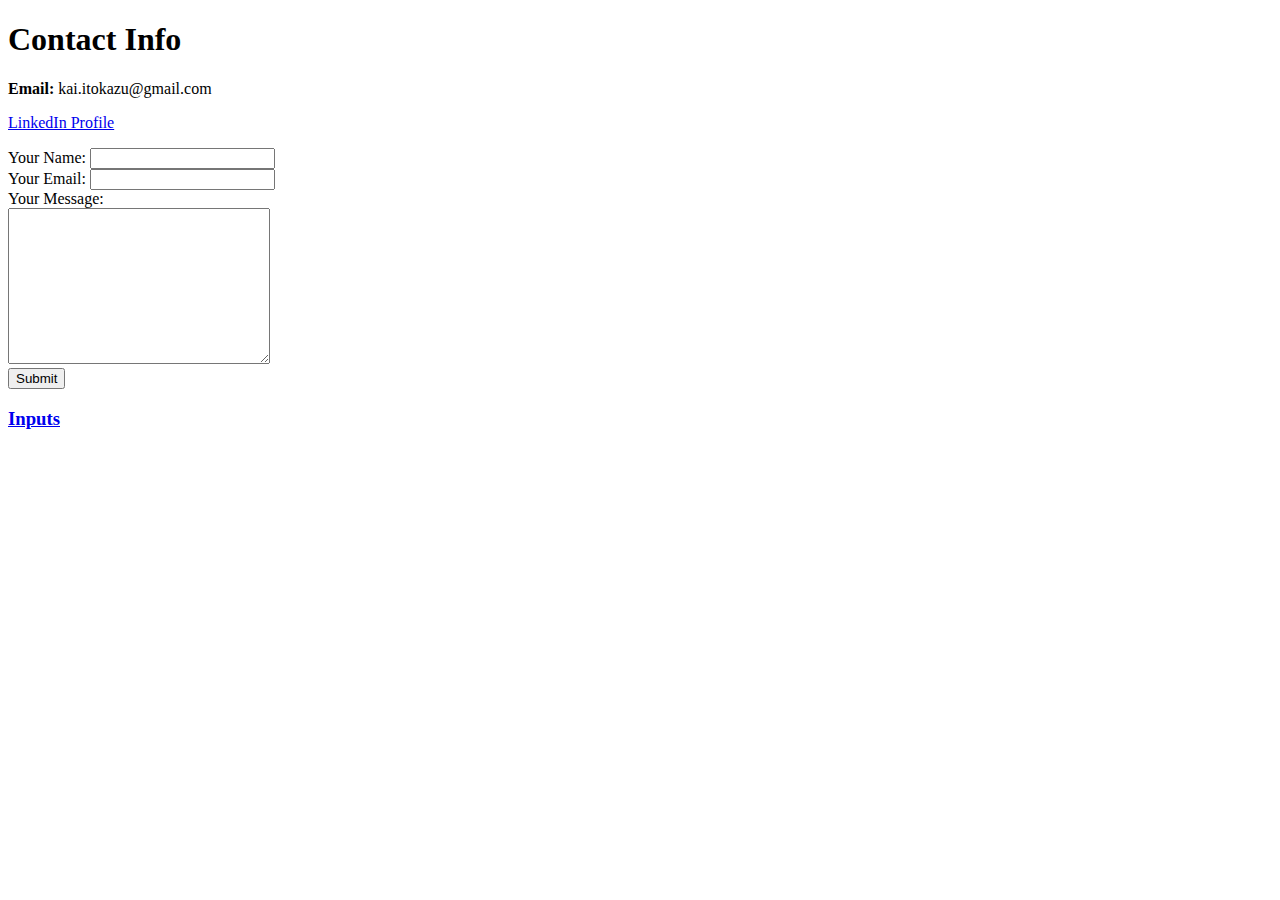
<file: contact.html>
<!DOCTYPE html>
<html lang="en">
<head>
  <meta charset="UTF-8">
  <meta http-equiv="X-UA-Compatible" content="IE=edge">
  <meta name="viewport" content="width=device-width, initial-scale=1.0">
  <title>Contact</title>

</head>
<body>
  <h1>Contact Info</h1>
  <p><strong>Email: </strong>kai.itokazu@gmail.com</p>
  <p><a href="https://www.linkedin.com/in/kai-itokazu-5b6909160/" target="blank">LinkedIn Profile</a></p>

  <form class="" action="mailto:kai.itokazu@gmail.com" method="post" enctype="text/plain">
    <label>Your Name:</label>
    <input type="text" name="yourName" value=""><br>

    <label>Your Email:</label>
    <input type="email" name="yourEmail" value=""><br>
    
    <label>Your Message:</label><br>
    <textarea name="yourMessage" rows="10" cols="30"></textarea><br>
    <input type="submit" name="">

    <h3><a href="inputs.html">Inputs</a></h3>

  </form>
  
</body>
</html>
</file>
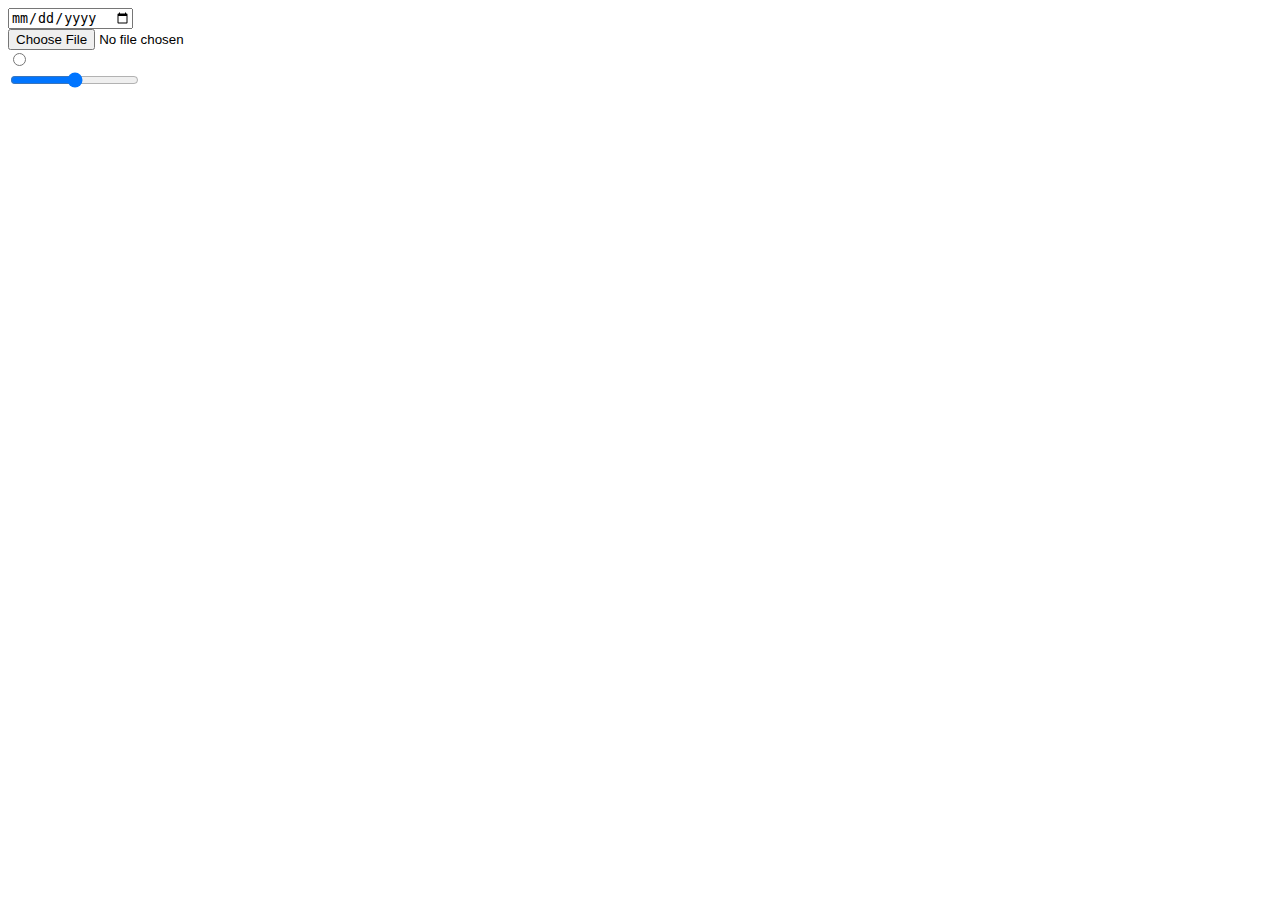
<file: inputs.html>
<!DOCTYPE html>
<html lang="en">
<head>
  <meta charset="UTF-8">
  <meta http-equiv="X-UA-Compatible" content="IE=edge">
  <meta name="viewport" content="width=device-width, initial-scale=1.0">
  <title>Inputs</title>
</head>
<body>
  <input type="date"><br>
  <input type="file"><br>
  <input type="radio"><br>
  <input type="range"><br>

  
</body>
</html>
</file>
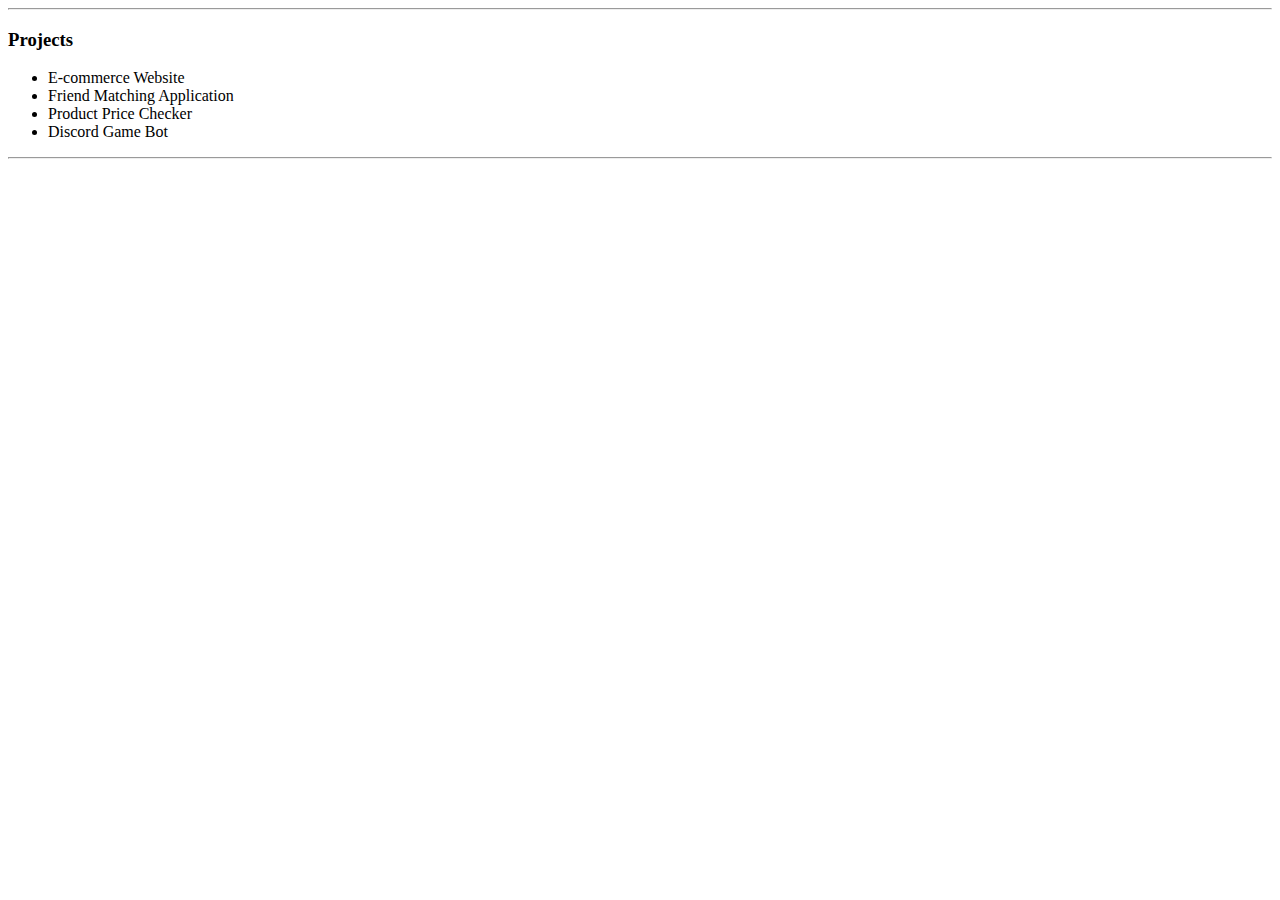
<file: projects.html>
<!DOCTYPE html>
<html lang="en">
<head>
  <meta charset="UTF-8">
  <meta http-equiv="X-UA-Compatible" content="IE=edge">
  <meta name="viewport" content="width=device-width, initial-scale=1.0">
  <title>Projects</title>
</head>
<body>
  
  <hr>

  <h3>Projects</h3>

  <ul>
    <li>E-commerce Website</li>
    <li>Friend Matching Application</li>
    <li>Product Price Checker</li>
    <li>Discord Game Bot</li>
  </ul>

  <hr>
  
</body>
</html>
</file>
